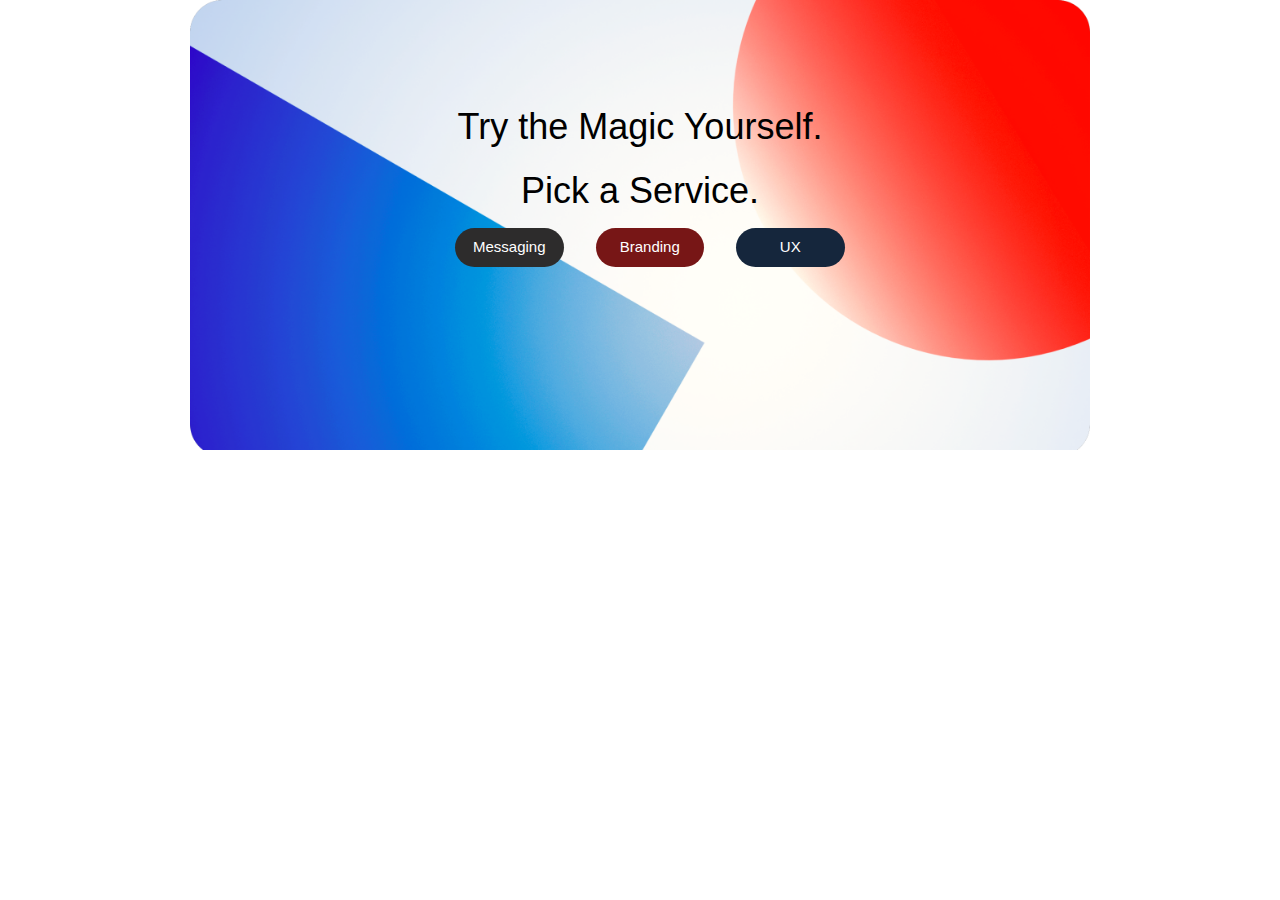
<file: index.html>
<!DOCTYPE html>
<html lang="en">
    <meta charset="UTF-8">
    <title>Dynesis QA</title>
    <meta name="viewport" content="width=device-width,initial-scale=1">
    <link rel="stylesheet" href="https://www.w3schools.com/w3css/4/w3.css">
    <link rel="stylesheet" href="css/qa.css">
    <style>
    </style>
    <script src="https://www.w3schools.com/lib/w3.js"></script>
    <script src="js/qa.js"></script>
    <body>
        <section id="qa-start" class="w3-container w3-center w3-content qa-panel" style="background-image: url('img/qa0_bg.png');">
            </br></br></br></br>
            <h1>Try the Magic Yourself.</h1>
            <h1>Pick a Service.</h1>
            <nav class="w3-bar" style="width:50%;">
                <a class="w3-bar-item"></a>
                <a id="btnMessaging" class="w3-button w3-bar-item w3-hover-grey qa-dark-gray roundcorners qa-3buttons">Messaging</a>
                <a class="w3-bar-item"></a>
                <a id="btnBranding" class="w3-button w3-bar-item w3-hover-red qa-dark-red roundcorners qa-3buttons" >Branding</a>
                <a class="w3-bar-item"></a>
                <a id="btnUX" class="w3-button w3-bar-item w3-hover-blue qa-dark-blue roundcorners qa-3buttons">UX</a>
            </nav>
        </section>
        <section id="qa-letsgo" class="w3-container w3-center w3-content qa-panel qa-light-gray roundcorners" style="display: none;">
            </br></br></br></br>
            <h1>Answer 3 Questions</h1>
            <h1>and Experience the</h1>
            <h1>Magic Yourself</h1>
            <nav class="w3-bar">
                <a id="btnLetsgo" class="w3-button w3-bar-item roundcorners">Let's go!</a>
            </nav>
        </section>
        <!--messaging-->
        <section id="qa-messaging-1" class="w3-container w3-center w3-content qa-panel qa-dark-gray roundcorners" style="display: none;">
            <div class="w3-row w3-display-topmiddle qa-center-row">
                <div class="w3-third w3-center qa-left-title">
                    <h2>Let's Create Your Messaging Story</h2>
                </div>
                <div class="w3-rest w3-center qa-light-gray roundcorners">
                    <h2>Who is Your Customer?</h2>
                    <p>Elaborate around their needs and socio demographic attributes.</p>
                    <form class="w3-container">
                        <textarea class="w3-input qa-question-input" id="qa-messaging-input-1" cols="30" rows="10"></textarea>
                    </form>
                    <nav class="w3-bar">
                        <a class="w3-button w3-bar-item btn-question1 roundcorners">Next</a>
                    </nav>
                </div>
            </div>
        </section>
        <section id="qa-messaging-2" class="w3-container w3-center w3-content qa-panel qa-dark-gray roundcorners" style="display: none;">
            <div class="w3-row w3-display-topmiddle qa-center-row" >
                <div class="w3-third w3-center qa-left-title">
                    <h2>Let's Create Your Messaging Story</h2>
                </div>
                <div class="w3-rest w3-center qa-light-gray roundcorners">
                    <h2>What Problem Do You Solve?</h2>
                    <p>Let us know how your customer benefits from your product or service.</p>
                    <form class="w3-container">
                        <textarea class="w3-input qa-question-input" id="qa-messaging-input-2" cols="30" rows="10"></textarea>
                    </form>
                    <nav class="w3-bar">
                        <a class="w3-button w3-bar-item btn-question2 roundcorners">Next</a>
                    </nav>
                </div>
            </div>
        </section>
        <section id="qa-messaging-3" class="w3-container w3-center w3-content qa-panel qa-dark-gray roundcorners" style="display: none;">
            <div class="w3-row w3-display-topmiddle qa-center-row" >
                <div class="w3-third w3-center qa-left-title">
                    <h2>Let's Create Your Messaging Story</h2>
                </div>
                <div class="w3-rest w3-center qa-light-gray roundcorners">
                    <h2>Why Would One Choose You?</h2>
                    <p>Talk a bit about what makes you different from others.</p>
                    <form class="w3-container">
                        <textarea class="w3-input qa-question-input" id="qa-messaging-input-3" cols="30" rows="10"></textarea>
                    </form>
                    <nav class="w3-bar">
                        <a class="w3-button w3-bar-item btn-question3 roundcorners">Next</a>
                    </nav>
                </div>
            </div>
        </section>
        <!--branding-->
        <section id="qa-branding-1" class="w3-container w3-center w3-content qa-panel qa-dark-red roundcorners" style="display: none;">
            <div class="w3-row w3-display-topmiddle qa-center-row" >
                <div class="w3-third w3-center qa-left-title">
                    <h2>Let's Create Your Branding Story</h2>
                </div>
                <div class="w3-rest w3-center qa-light-red roundcorners">
                    <h2>Who is Your Customer?</h2>
                    <p>Elaborate around their needs and socio demographic attributes.</p>
                    <form class="w3-container">
                        <textarea class="w3-input qa-question-input" id="qa-branding-input-1" cols="30" rows="10"></textarea>
                    </form>
                    <nav class="w3-bar">
                        <a class="w3-button w3-bar-item btn-question1 roundcorners">Next</a>
                    </nav>
                </div>
            </div>
        </section>
        <section id="qa-branding-2" class="w3-container w3-center w3-content qa-panel qa-dark-red roundcorners" style="display: none;">
            <div class="w3-row w3-display-topmiddle qa-center-row" >
                <div class="w3-third w3-center qa-left-title">
                    <h2>Let's Create Your Branding Story</h2>
                </div>
                <div class="w3-rest w3-center qa-light-red roundcorners">
                    <h2>What Is Your Product?</h2>
                    <p>Let us know what product or service yo are offering and how it works.</p>
                    <form class="w3-container">
                        <textarea class="w3-input qa-question-input" id="qa-branding-input-2" cols="30" rows="10"></textarea>
                    </form>
                    <nav class="w3-bar">
                        <a class="w3-button w3-bar-item btn-question2 roundcorners">Next</a>
                    </nav>
                </div>
            </div>
        </section>
        <section id="qa-branding-3" class="w3-container w3-center w3-content qa-panel qa-dark-red roundcorners" style="display: none;">
            <div class="w3-row w3-display-topmiddle qa-center-row" >
                <div class="w3-third w3-center qa-left-title">
                    <h2>Let's Create Your Branding Story</h2>
                </div>
                <div class="w3-rest w3-center qa-light-red roundcorners">
                    <h2>Why Do Your Exist?</h2>
                    <p>Tell us what your purpose, your vision, mission and values are.</p>
                    <form class="w3-container">
                        <textarea class="w3-input qa-question-input" id="qa-branding-input-3" cols="30" rows="10"></textarea>
                    </form>
                    <nav class="w3-bar">
                        <a class="w3-button w3-bar-item btn-question3 roundcorners">Next</a>
                    </nav>
                </div>
            </div>
        </section>
        <!--UX-->
        <section id="qa-ux-1" class="w3-container w3-center w3-content qa-panel qa-dark-blue roundcorners" style="display: none;">
            <div class="w3-row w3-display-topmiddle qa-center-row" >
                <div class="w3-third w3-center qa-left-title">
                    <h2>Let's Create Your UX Story</h2>
                </div>
                <div class="w3-rest w3-center qa-light-blue roundcorners">
                    <h2>Who is Your Customer?</h2>
                    <p>Elaborate around their needs and socio demographic attributes.</p>
                    <form class="w3-container">
                        <textarea class="w3-input qa-question-input" id="qa-ux-input-1" cols="30" rows="10"></textarea>
                    </form>
                    <nav class="w3-bar">
                        <a class="w3-button w3-bar-item btn-question1 roundcorners">Next</a>
                    </nav>
                </div>
            </div>
        </section>
        <section id="qa-ux-2" class="w3-container w3-center w3-content qa-panel qa-dark-blue roundcorners" style="display: none;">
            <div class="w3-row w3-display-topmiddle qa-center-row" >
                <div class="w3-third w3-center qa-left-title">
                    <h2>Let's Create Your UX Story</h2>
                </div>
                <div class="w3-rest w3-center qa-light-blue roundcorners">
                    <h2>What Experience Do Your Offer?</h2>
                    <p>Let us know what the key features of your website or app's user experience should be.</p>
                    <form class="w3-container">
                        <textarea class="w3-input qa-question-input" id="qa-ux-input-2" cols="30" rows="10"></textarea>
                    </form>
                    <nav class="w3-bar">
                        <a class="w3-button w3-bar-item btn-question2 roundcorners">Next</a>
                    </nav>
                </div>
            </div>
        </section>
        <section id="qa-ux-3" class="w3-container w3-center w3-content qa-panel qa-dark-blue roundcorners" style="display: none;">
            <div class="w3-row w3-display-topmiddle qa-center-row" >
                <div class="w3-third w3-center qa-left-title">
                    <h2>Let's Create Your UX Story</h2>
                </div>
                <div class="w3-rest w3-center qa-light-blue roundcorners">
                    <h2>Why Should a Customer Use It?</h2>
                    <p>Talk about what you want to achieve by having the customer use your website or app.</p>
                    <form class="w3-container">
                        <textarea class="w3-input qa-question-input" id="qa-ux-input-3" cols="30" rows="10"></textarea>
                    </form>
                    <nav class="w3-bar">
                        <a class="w3-button w3-bar-item btn-question3 roundcorners">Next</a>
                    </nav>
                </div>
            </div>
        </section>
        <!--Contacts-->
        <section id="qa-contacts" class="w3-container w3-center w3-content qa-panel qa-darkest roundcorners" style="display: none;">
            <div class="w3-row w3-display-topmiddle qa-center-row" >
                <div class="w3-third w3-center qa-left-title">
                    <h1>Last but Not Least,</h1>
                    <h1>Let's Connect.</h1>
                </div>
                <div class="w3-rest w3-center qa-light-gray roundcorners" style="height: 300px">
                    <h2>Enter Your Credentials</h2>
                    <form class="w3-container" action="https://formspree.io/f/moqgpwyj" method="POST">
                        <input class="w3-input" id="qa-contacts-name" type="text" name="name" onfocus="this.value='';" value="Your first and last name">
                        <input class="w3-input" id="qa-contacts-company" type="text" name="company" onfocus="this.value='';" value="Your company name">
                        <input class="w3-input" id="qa-contacts-email" type="email" name="email" onfocus="this.value='';" value="john@appleseed.com">
                        <input type="hidden" name="result" value="" id="qa-contacts-result">
                        </br>
                        <button id="btnSubmit" type="submit">Submit now!</button>
                    </form>
                    <!--<nav class="w3-bar">
                        <a id="btnSubmit" class="w3-button w3-bar-item">Submit now</a>
                    </nav>-->
                </div>
            </div>
        </section>
        <section id="qa-end" class="w3-container w3-center w3-content qa-panel qa-light-gray roundcorners" style="display: none;">
            <h1>Awesome!</h1>
            <h1>You will hear from us!</h1>
        </section>
    </body>
    <script>
        window.onload = function(e){
            resetQA();
        }
    </script>
</html>
</file>
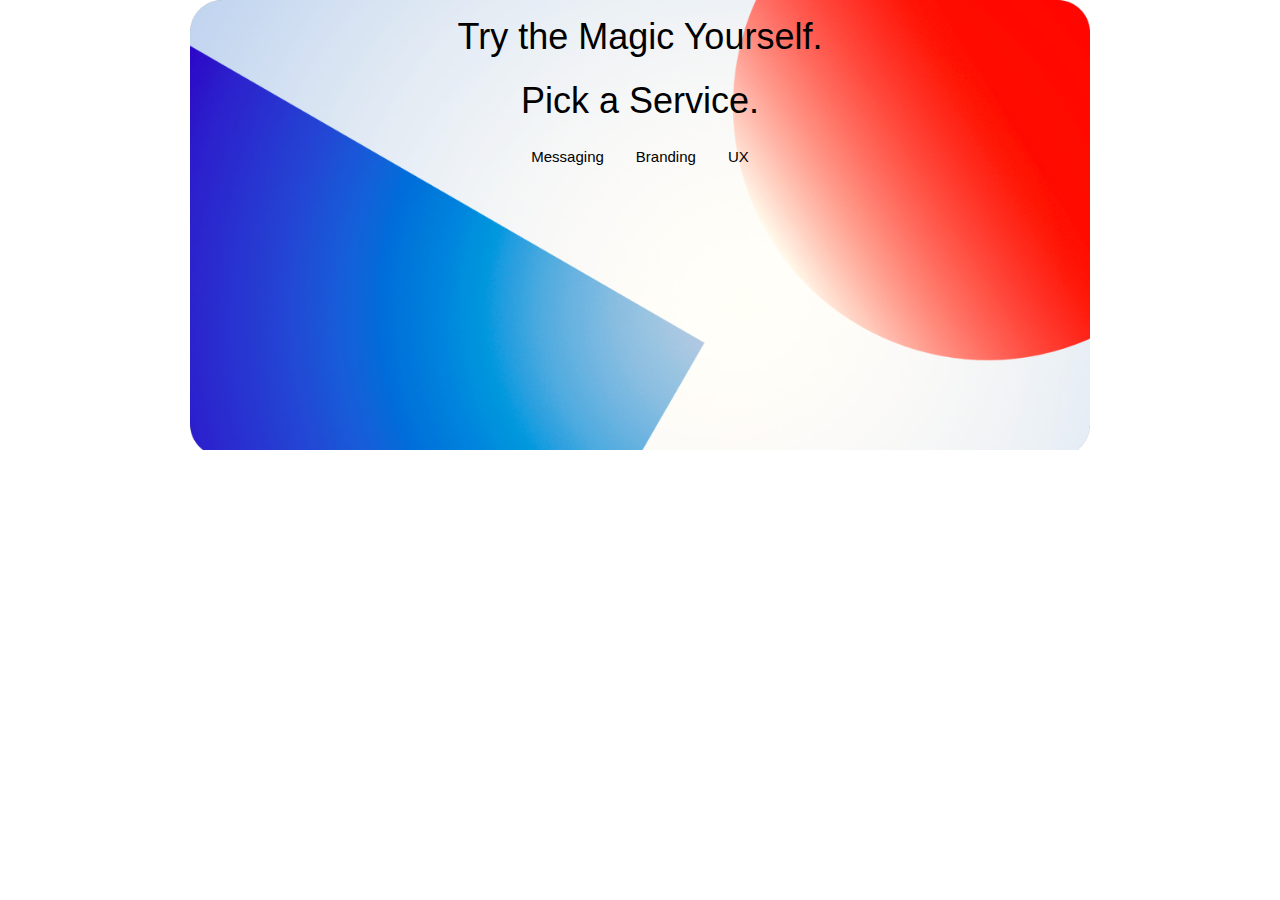
<file: qa.html>
<!DOCTYPE html>
<html lang="en">
    <meta charset="UTF-8">
    <title>Dynesis QA</title>
    <meta name="viewport" content="width=device-width,initial-scale=1">
    <link rel="stylesheet" href="https://www.w3schools.com/w3css/4/w3.css">
    <link rel="stylesheet" href="css/qa.css">
    <style>
    </style>
    <script src="https://www.w3schools.com/lib/w3.js"></script>
    <script src="js/qa.js"></script>
    <body>
        <section id="qa-start" class="w3-container w3-center w3-content qa-panel" style="background-image: url('img/qa0_bg.png');">
            <h1>Try the Magic Yourself.</h1>
            <h1>Pick a Service.</h1>
            <nav class="w3-bar">
                <a id="btnMessaging" class="w3-button w3-bar-item">Messaging</a>
                <a id="btnBranding" class="w3-button w3-bar-item">Branding</a>
                <a id="btnUX" class="w3-button w3-bar-item">UX</a>
            </nav>
        </section>
        <section id="qa-letsgo" class="w3-container w3-center w3-content qa-panel" style="display: none;">
            <h1>Answer 3 Questions</h1>
            <h1>and Experience the</h1>
            <h1>Magic Yourself</h1>
            <nav class="w3-bar">
                <a id="btnLetsgo" class="w3-button w3-bar-item">Let's go!</a>
            </nav>
        </section>
        <!--messaging-->
        <section id="qa-messaging-1" class="w3-container w3-center w3-content w3-grey qa-panel" style="display: none;">
            <div class="w3-row" >
                <div class="w3-col s6 w3-center">
                    <h1>Let's Create Your Messaging Story</h1>
                </div>
                <div class="w3-col w3-light-grey s6 w3-center">
                    <h2>Who is Your Customer?</h2>
                    <p>Elaborate around their needs and socio demographic attributes.</p>
                    <form class="w3-container">
                        <input class="w3-input" id="qa-messaging-input-1" type="text">
                    </form>
                    <nav class="w3-bar">
                        <a class="w3-button w3-bar-item btn-question1">Next</a>
                    </nav>
                </div>
            </div>
        </section>
        <section id="qa-messaging-2" class="w3-container w3-center w3-content w3-grey qa-panel" style="display: none;">
            <div class="w3-row" >
                <div class="w3-col s6 w3-center">
                    <h1>Let's Create Your Messaging Story</h1>
                </div>
                <div class="w3-col w3-light-grey s6 w3-center">
                    <h2>What Problem Do You Solve?</h2>
                    <p>Let us know how your customer benefits from your product or service.</p>
                    <form class="w3-container">
                        <input class="w3-input" id="qa-messaging-input-2" type="text">
                    </form>
                    <nav class="w3-bar">
                        <a class="w3-button w3-bar-item btn-question2">Next</a>
                    </nav>
                </div>
            </div>
        </section>
        <section id="qa-messaging-3" class="w3-container w3-center w3-content w3-grey qa-panel" style="display: none;">
            <div class="w3-row" >
                <div class="w3-col s6 w3-center">
                    <h1>Let's Create Your Messaging Story</h1>
                </div>
                <div class="w3-col w3-light-grey s6 w3-center">
                    <h2>Why Would One Choose You?</h2>
                    <p>Talk a bit about what makes you different from others.</p>
                    <form class="w3-container">
                        <input class="w3-input" id="qa-messaging-input-3" type="text">
                    </form>
                    <nav class="w3-bar">
                        <a class="w3-button w3-bar-item btn-question3">Next</a>
                    </nav>
                </div>
            </div>
        </section>
        <!--branding-->
        <section id="qa-branding-1" class="w3-container w3-center w3-content w3-red qa-panel" style="display: none;">
            <div class="w3-row" >
                <div class="w3-col s6 w3-center">
                    <h1>Let's Create Your Branding Story</h1>
                </div>
                <div class="w3-col w3-light-red s6 w3-center">
                    <h2>Who is Your Customer?</h2>
                    <p>Elaborate around their needs and socio demographic attributes.</p>
                    <form class="w3-container">
                        <input class="w3-input" id="qa-branding-input-1" type="text">
                    </form>
                    <nav class="w3-bar">
                        <a class="w3-button w3-bar-item btn-question1">Next</a>
                    </nav>
                </div>
            </div>
        </section>
        <section id="qa-branding-2" class="w3-container w3-center w3-content w3-red qa-panel" style="display: none;">
            <div class="w3-row" >
                <div class="w3-col s6 w3-center">
                    <h1>Let's Create Your Branding Story</h1>
                </div>
                <div class="w3-col w3-light-red s6 w3-center">
                    <h2>What Is Your Product?</h2>
                    <p>Let us know what product or service yo are offering and how it works.</p>
                    <form class="w3-container">
                        <input class="w3-input" id="qa-branding-input-2" type="text">
                    </form>
                    <nav class="w3-bar">
                        <a class="w3-button w3-bar-item btn-question2">Next</a>
                    </nav>
                </div>
            </div>
        </section>
        <section id="qa-branding-3" class="w3-container w3-center w3-content w3-red qa-panel" style="display: none;">
            <div class="w3-row" >
                <div class="w3-col s6 w3-center">
                    <h1>Let's Create Your Branding Story</h1>
                </div>
                <div class="w3-col w3-light-red s6 w3-center">
                    <h2>Why Do Your Exist?</h2>
                    <p>Tell us what your purpose, your vision, mission and values are.</p>
                    <form class="w3-container">
                        <input class="w3-input" id="qa-branding-input-3" type="text">
                    </form>
                    <nav class="w3-bar">
                        <a class="w3-button w3-bar-item btn-question3">Next</a>
                    </nav>
                </div>
            </div>
        </section>
        <!--UX-->
        <section id="qa-ux-1" class="w3-container w3-center w3-content w3-blue qa-panel" style="display: none;">
            <div class="w3-row" >
                <div class="w3-col s6 w3-center">
                    <h1>Let's Create Your UX Story</h1>
                </div>
                <div class="w3-col w3-light-blue s6 w3-center">
                    <h2>Who is Your Customer?</h2>
                    <p>Elaborate around their needs and socio demographic attributes.</p>
                    <form class="w3-container">
                        <input class="w3-input" id="qa-ux-input-1" type="text">
                    </form>
                    <nav class="w3-bar">
                        <a class="w3-button w3-bar-item btn-question1">Next</a>
                    </nav>
                </div>
            </div>
        </section>
        <section id="qa-ux-2" class="w3-container w3-center w3-content w3-blue qa-panel" style="display: none;">
            <div class="w3-row" >
                <div class="w3-col s6 w3-center">
                    <h1>Let's Create Your UX Story</h1>
                </div>
                <div class="w3-col w3-light-blue s6 w3-center">
                    <h2>What Experience Do Your Offer?</h2>
                    <p>Let us know what the key features of your website or app's user experience should be.</p>
                    <form class="w3-container">
                        <input class="w3-input" id="qa-ux-input-2" type="text">
                    </form>
                    <nav class="w3-bar">
                        <a class="w3-button w3-bar-item btn-question2">Next</a>
                    </nav>
                </div>
            </div>
        </section>
        <section id="qa-ux-3" class="w3-container w3-center w3-content w3-blue qa-panel" style="display: none;">
            <div class="w3-row" >
                <div class="w3-col s6 w3-center">
                    <h1>Let's Create Your UX Story</h1>
                </div>
                <div class="w3-col w3-light-blue s6 w3-center">
                    <h2>Why Should a Customer Use It?</h2>
                    <p>Talk about what you want to achieve by having the customer use your website or app.</p>
                    <form class="w3-container">
                        <input class="w3-input" id="qa-ux-input-3" type="text">
                    </form>
                    <nav class="w3-bar">
                        <a class="w3-button w3-bar-item  ">Next</a>
                    </nav>
                </div>
            </div>
        </section>
        <!--Contacts-->
        <section id="qa-contacts" class="w3-container w3-center w3-content qa-panel" style="display: none;">
            <div class="w3-row" >
                <div class="w3-col s6 w3-center">
                    <h1>Last but Not Least,</h1>
                    <h1>Let's Connect.</h1>
                </div>
                <div class="w3-col w3-light-blue s6 w3-center">
                    <h2>Enter Your Credentials</h2>
                    <form class="w3-container" action="https://formspree.io/f/moqgpwyj" method="POST">
                        <input class="w3-input" id="qa-contacts-name" type="text" name="name" onfocus="this.value='';" value="Your first and last name">
                        <input class="w3-input" id="qa-contacts-company" type="text" name="company" onfocus="this.value='';" value="Your company name">
                        <input class="w3-input" id="qa-contacts-email" type="email" name="email" onfocus="this.value='';" value="john@appleseed.com">
                        <input type="hidden" name="result" value="" id="qa-contacts-result">
                        <button id="btnSubmit" type="submit">Submit now!</button>
                    </form>
                    <!--<nav class="w3-bar">
                        <a id="btnSubmit" class="w3-button w3-bar-item">Submit now</a>
                    </nav>-->
                </div>
            </div>
        </section>
        <section id="qa-end" class="w3-container w3-center w3-content qa-panel" style="display: none;">
            <h1>Awesome!</h1>
            <h1>You will hear from us!</h1>
        </section>
    </body>
    <script>
        window.onload = function(e){
            resetQA();
        }
    </script>
</html>
</file>
<file: css/qa.css>
.qa-panel{
    min-width:900px;  
    max-width:900px; 
    min-height:450px; 
    max-height:450px; 
    background-size: cover;
}

.qa-3buttons{
    min-width:25%;  
    max-width:25%;
}

.qa-center-row{
    min-width:900px;  
    max-width:900px;
    padding-top: 50px;
    padding-left: 20px;
    padding-right: 50px;
}

.qa-left-title{
    padding-top: 100px;
}

.qa-question-input{
    min-height:200px; 
    max-height:200px; 
}

.roundcorners{
    border-radius: 25px;
}

.qa-darkest{
    background: #181c20;
    color: #ffffff;
}

.qa-dark-gray{
    background: #2d2c2c;
    color: #ffffff;
}

.qa-dark-red{
    background: #771616;
    color: #ffffff;
}

.qa-dark-blue{
    background: #15263c;
    color: #ffffff;
}

.qa-light-gray{
    background: #e0e0e0;
    color: #000000;
}

.qa-light-red{
    background: #f49f92;
    color: #000000;
}

.qa-light-blue{
    background: #8cbfdd;
    color: #000000;
}
</file>
